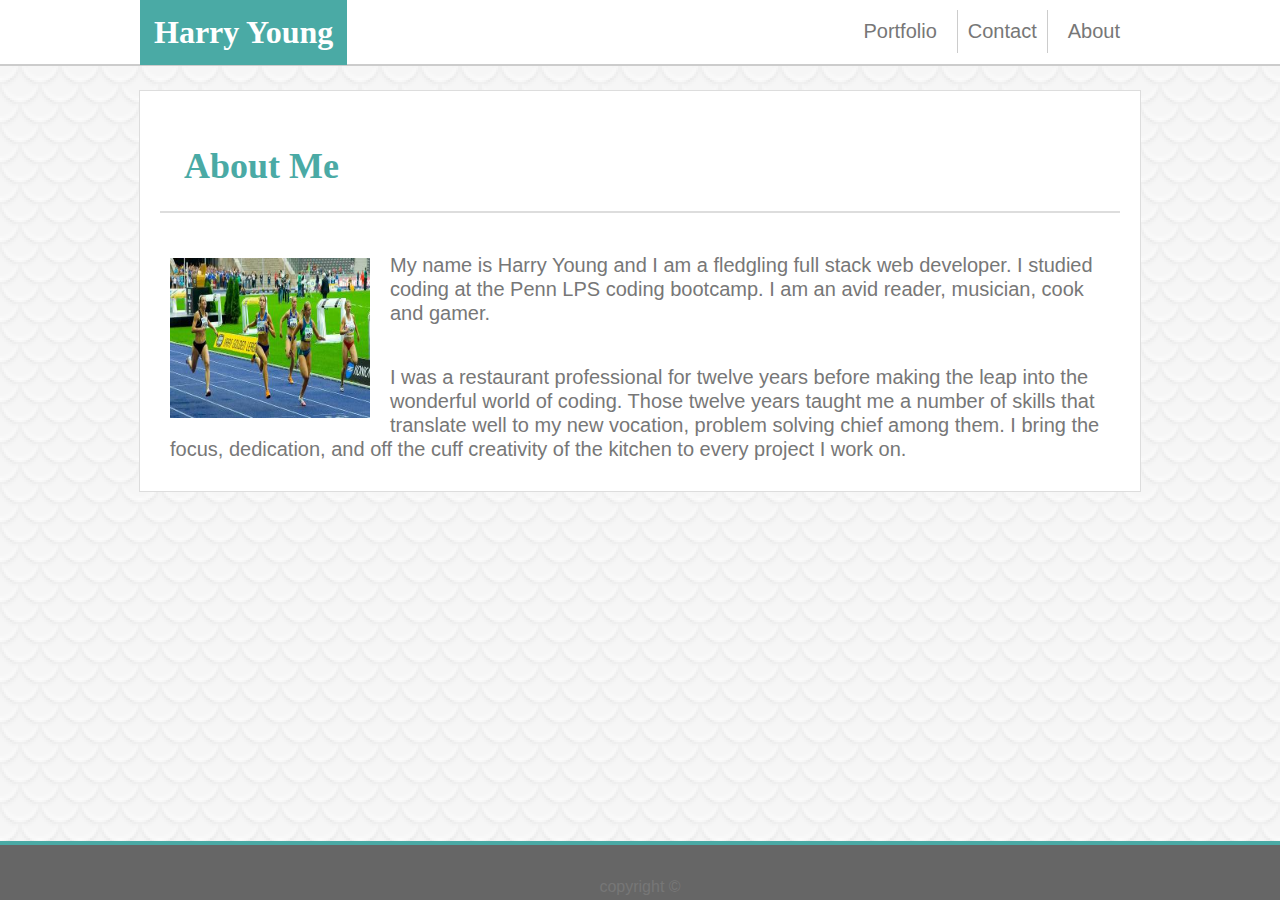
<file: index.html>
<!DOCTYPE html>
<html lang="en-us">

    
  <head>
        <meta charset="UTF-8">
        <title>About Me</title>
        <link rel="stylesheet" type="text/css" href="assets/css/style.css" >
        <meta name="viewport" content="width=device-width,initial-scale=1">
  </head>

  <body class="index">
      <div>
        
        <header>
          <div class= "banner">
            <h1>Harry Young</h1>
            <a href="index.html">About</a>
            <a class="middle" href="contact.html">Contact</a>
            <a href="portfolio.html">Portfolio</a>
          </div>
        </header>
        
        
        <div class="content index">
            <h2>About Me</h2>
            <img src="assets/images/Placeholder_Profile.jpg" alt="A picture of the website author" id="self_portrait"/>
            <p> My name is Harry Young and I am a fledgling full stack web developer. I studied coding at the Penn LPS coding bootcamp. I am an avid reader, musician, cook and gamer.</p>
            <p> I was a restaurant professional for twelve years before making the leap into the wonderful world of coding.  Those twelve years taught me a number of skills that translate well to my new vocation, problem solving chief among them.  I bring the focus, dedication, and off the cuff creativity of the kitchen to every project I work on.</p>
        </div>

            <footer><p>copyright &copy;</p></footer>

      </div>

  </body>
</html>
</file>
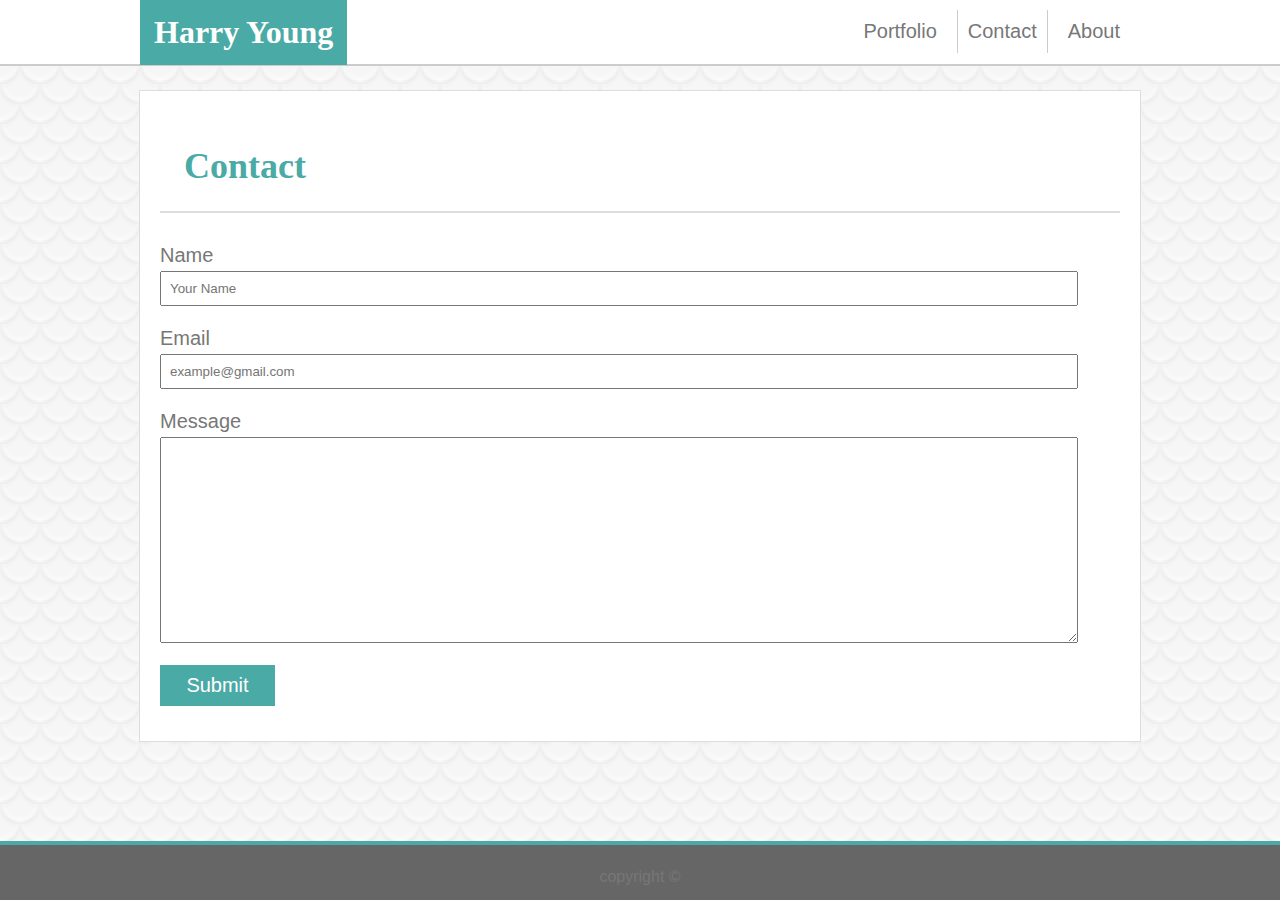
<file: contact.html>
<!DOCTYPE html>
<html lang="en-us">
 
  <head>
        <meta charset="UTF-8">
        <title>Contact</title>
        <link rel="stylesheet" type="text/css" href="assets/css/style.css" >
        <meta name="viewport" content="width=device-width,initial-scale=1">
  </head>

  <Body class="contact">
        <div>
                <header>
                    <div class="banner">
                    <h1>Harry Young</h1>
                    <a href="index.html">About</a>
                    <a href="contact.html" class="middle">Contact</a>
                    <a href="portfolio.html">Portfolio</a>
                    </div>
                </header>
        </div>
        
        <div class="content">
            <h2>Contact</h2>
            <p>Name</p>
            <input type="text" id="input_name" placeholder="Your Name">
            <p>Email</p>
            <input type="email" id="email" placeholder="example@gmail.com" name="email">
            <p>Message</p>
            <form id="message" >
                <textarea></textarea>
            </form>
            <br>
            <button type="submit" id="submit">Submit</button>
        </div>
        
        <footer><p>copyright &copy;</p></footer>

  </Body>
</file>
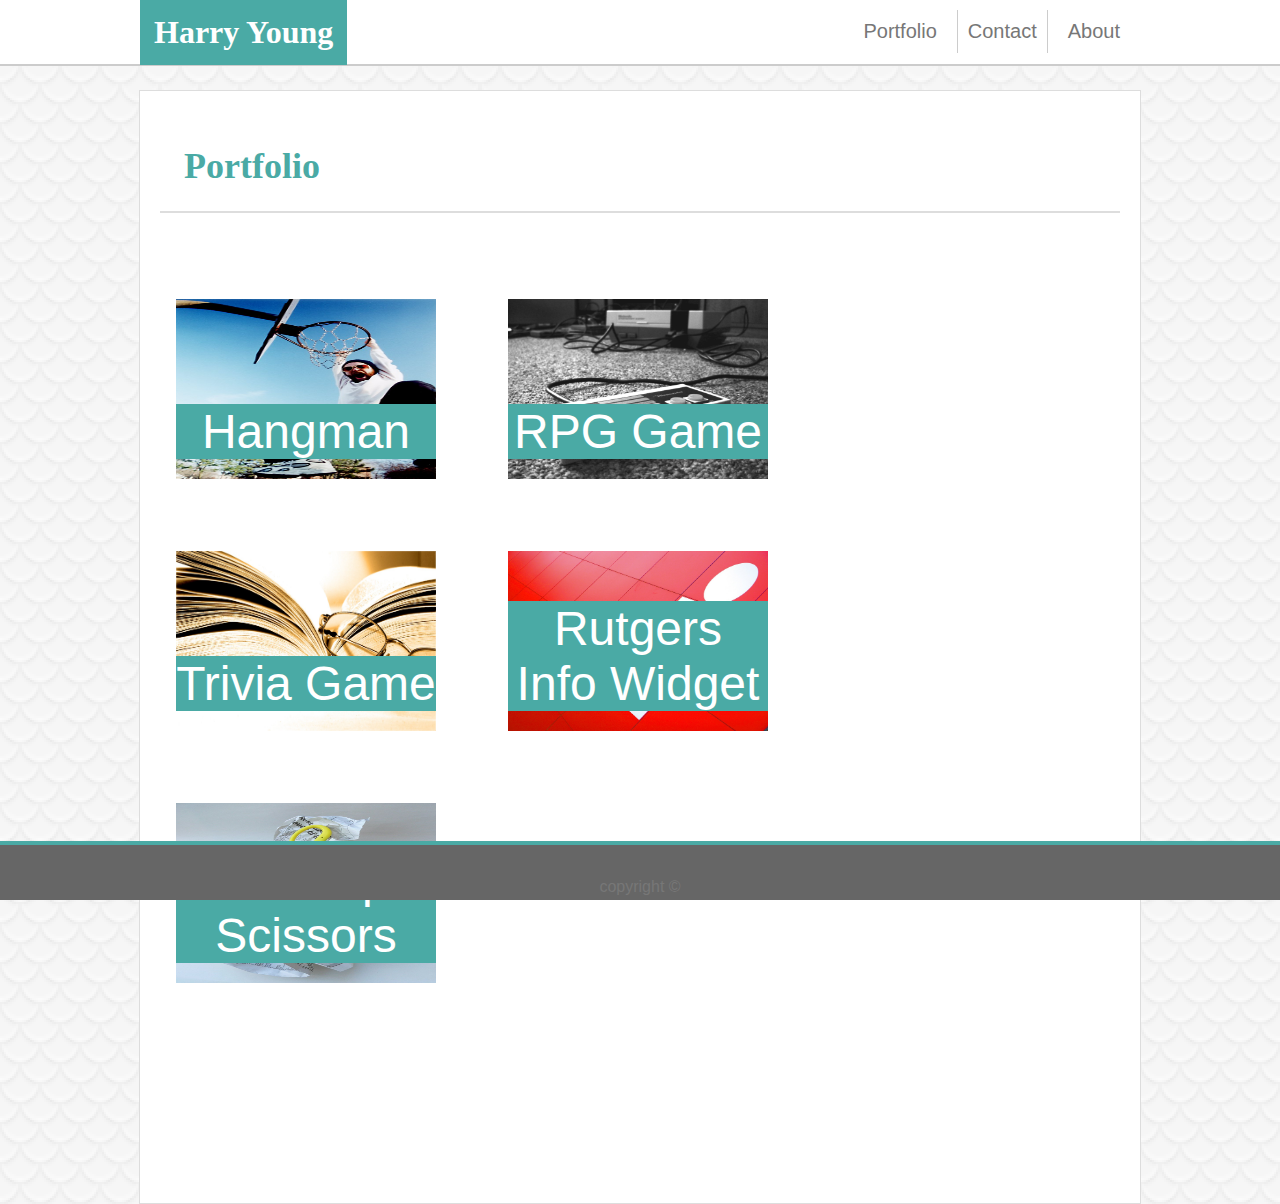
<file: portfolio.html>
<!DOCTYPE html>
<html lang="en-us">

  <head>
        <meta charset="UTF-8">
        <title>Harry's Web Design Portfolio</title>
        <link rel="stylesheet" type="text/css" href="assets/css/style.css" >
        <meta name="viewport" content="width=device-width,initial-scale=1">
  </head>

  <body class="portfolio">
        <div>
                <header>
                      <div class="banner">
                        <h1>Harry Young</h1>
                        <a href="index.html">About</a>
                        <a href="contact.html" class="middle">Contact</a>
                        <a href="portfolio.html">Portfolio</a>
                      </div>
                </header>
        </div>
       <section class="content">
            <h2>Portfolio</h2>
                <div class="portfolio_list">
                  <div class="container"><a href="#" target="_blank">
                        <img src="assets/images/hangman.jpg" alt="Dude Hanging"/>
                        <div class="caption">Hangman</div>
                  </a></div>
                  <div class="container"><a href="#" target="_blank">
                        <img src="assets/images/rpg_game.jpg" alt="NES"/>
                        <div class="caption">RPG Game</div>
                  </a></div>
                  <div class="container"><a href="#" target="_blank">
                        <img src="assets/images/trivia_game.jpg" alt="Book and Glasses"/>
                        <div class="caption">Trivia Game</div>
                  </a></div>
                  <div class="container"><a href="#" target="_blank">
                        <img src="assets/images/rutgers_info_widget.jpg" alt="I on a red background">
                        <div class="caption">Rutgers Info Widget</div>
                  </a></div>
                  <div class="container"><a href="#" target="_blank">
                        <img src="assets/images/rock-paper-scissors.jpg" alt="Rock, paper, and scissors">
                        <div class="caption">Rock Paper Scissors</div>
                  </a></div> 
              </div>
            
       </section>
       <footer><p>copyright &copy;</p></footer>
  </body>
</file>
<file: assets/css/style.css>
/* General Styling */
body {
    background: url(../images/silver_scales/silver_scales_@2X.png);
    margin: 0;
}
 
header {
    background-color: white;
    display: block;
    height: 64px;
    margin-bottom: 24px;
    border-bottom: 2px solid #cccccc;
}
.banner {
    width: 1000px;
    margin: 0 auto;
}

 h1  {
    color: white;
    background-color: #4aaaa5;
    font-family: 'Georgia', Times, 'Times New Roman', serif;
    float: left;
    padding: 14px;
    margin-top: 0px;
    margin-left: 0px;
}


.middle {
    border-left: 1px solid #cccccc;
    border-right: 1px solid #cccccc;
}

a {
    text-decoration: none;
    color: #777777;
    font-family: 'Arial', 'Helvetica Neue', Helvetica, sans-serif;  
    font-size: 20px; 
    float: right;
    margin-top: 10px;
    margin-right: 10px;
    padding: 10px;
}



.content {
    display: block;
    width: 960px;
    height: auto;
    margin: 0 auto;
    background-color: #ffffff;
    padding-left: 20px;
    padding-right: 20px;
    border: 1px solid #dddddd;
    overflow: hidden;

}


h2 {
    color: #4aaaa5;
    padding: 24px;
    border-bottom: 2px solid #dddddd;
    font-size: 36px;
}

p {
    font-family: 'Arial', 'Helvetica Neue', Helvetica, sans-serif;
    color: #777777;
    line-height: 24px;
    padding: 10px;    
}

/* Styling for About page */

.content p {
    font-size: 20px;
}

#self_portrait {
    height: 160px;
    width: 200px;
    margin-right: 10px;
    margin-top: 5px;
    padding: 10px;
}

/* Styling for portfolio */

img {
    width: 260px;
    height: 180px;
    float: left;
}

.portfolio_list {
    width: 720px;
    height: 960px;
}

.container {
    display: block;
    position: relative;
    width: 260px;
    height: 180px;
    float: left;
    margin: 36px;
}

.caption {
    position: absolute;
    bottom: 0px;
    width: 100%;
    text-align: center;
    color: #ffffff;
    background-color: #4aaaa5;
    font-size: 48px;
}

/* styling for contact page */

.contact  {
    height: 900px;
}

.contact .content {
    height: 650px;
}
input {
    width: 93.5%;
    padding: 8px;
}

.contact p {
    padding: 0;
    margin-bottom: 4px;
}

textarea {
    height: 200px;
    width: 95%;
}

#submit {
    background-color: #4aaaa5;
    color: white;
    border: none;
    text-decoration: none;
    height: 41px;
    width: 115px;
    font-size: 20px;
    margin-bottom: 10px;
}

#submit:hover {
    background-color: #ffffff;
    color: #4aaaa5;
}

/* styling for sticky footer */
footer {
    position: fixed;
    left: 0;
    bottom: 0;
    width: 100%;
    background-color: #666666;
    height: 55px;
    text-align: center;
    border-top: 4px solid #4aaaa5;
}

footer p {
    margin-top: 20px;
}

@media screen and (min-width: 980px) {
    .content {
        width: 960px;
    }

    a:hover {
        color: #ffffff;
        background-color: #4aaaa5;
    }
}
S
@media screen and (max-width: 768px) {
    .content {
        width: 90%;
    }
}

@media screen and (max-width: 640px) {
    .content {
        width: 90%;
    }
    .content.index{
        height: 850px;
        width: 90%;
    }

    header {
        height: auto;
        width: 640px;
    
    }

    .banner {
        width: 100%;
        height: auto;
        margin: 0;
    }

    h1 {
        float: none;
        font-size: 24px;
        margin: 0 ;
        text-align: center;
    }

    a {
        float: none;
        font-size: 14px;
        margin: 10px 0 0 0 ;
        padding: 0 12.5%;
        
    }
    .contact .content {
        width: 90%;
    }

    textarea {
        height: 200px;
     }

   
 
    .portfolio_list {
        height: 1400px;
        width: 400px;
    }
    img {
        display: block;
        float: none;
        margin: 0 25%;
    }

    .caption {
        left: 25%;
    }

}
</file>
